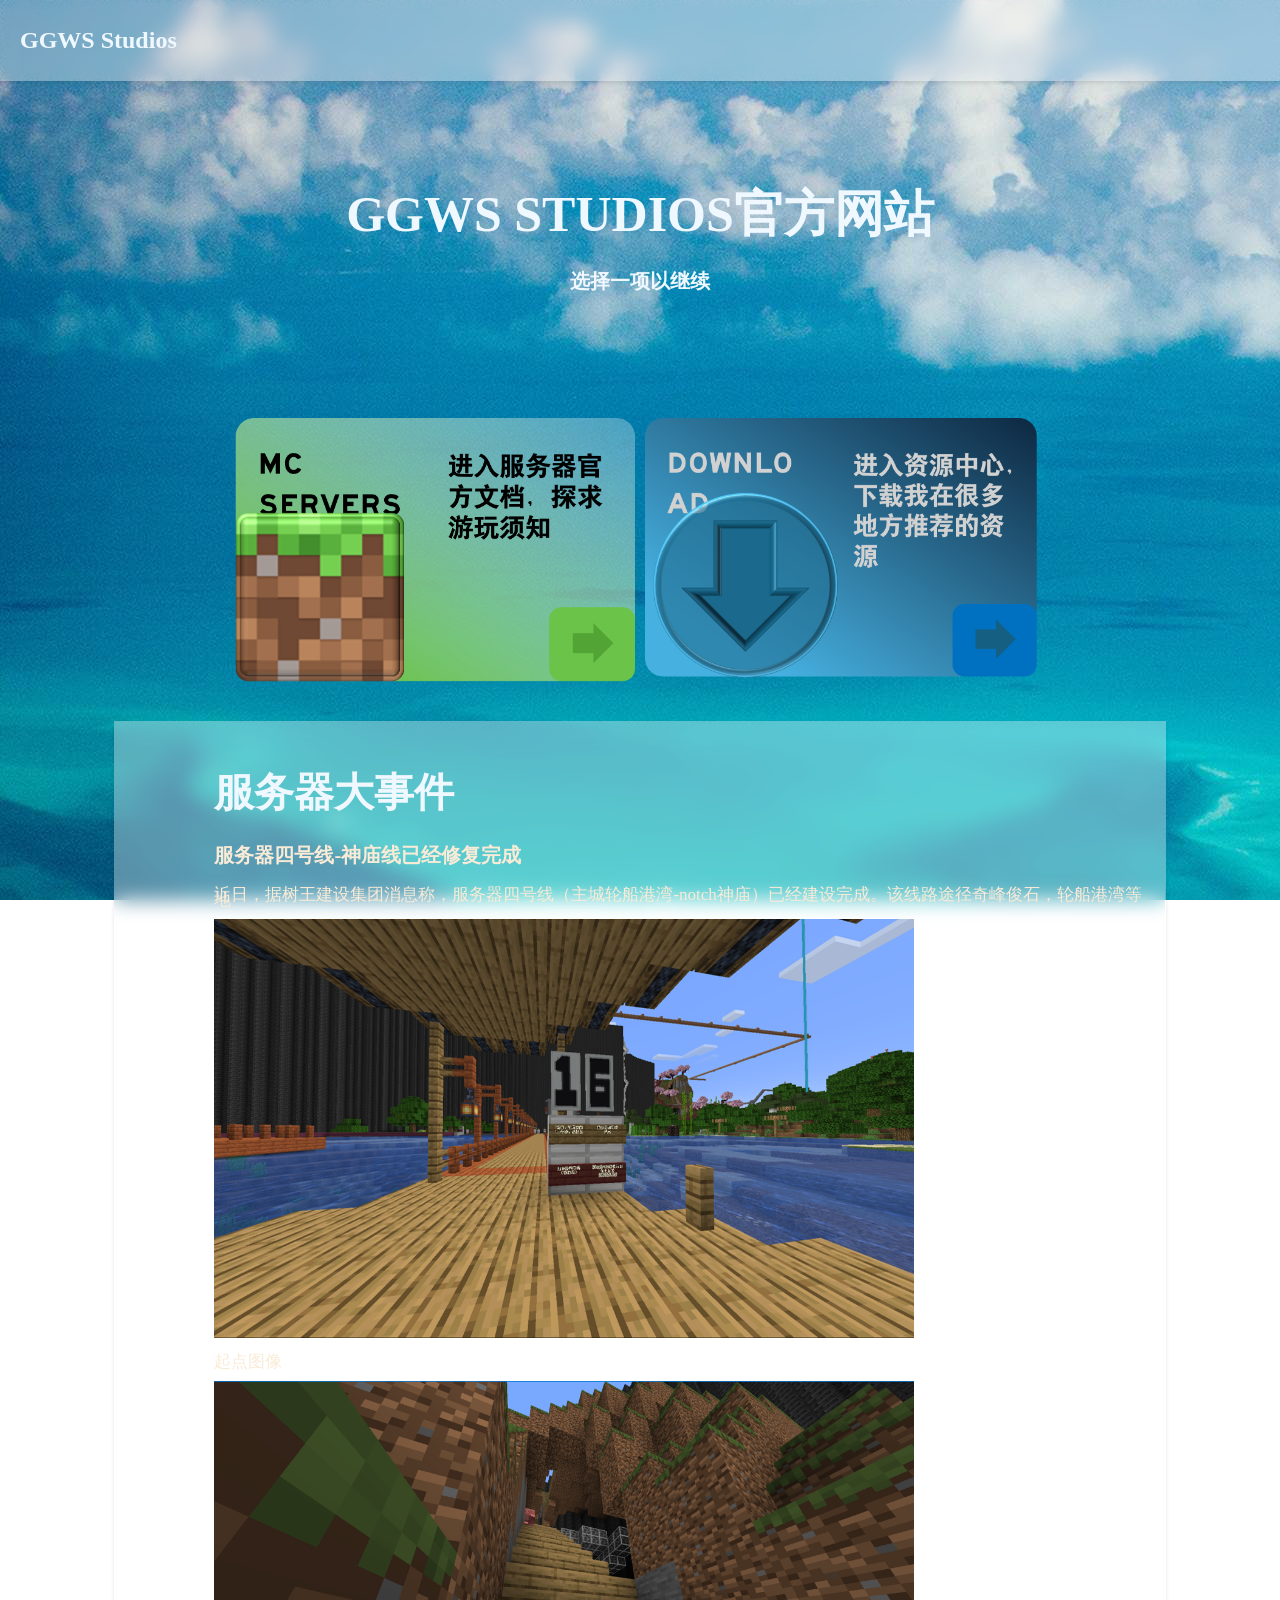
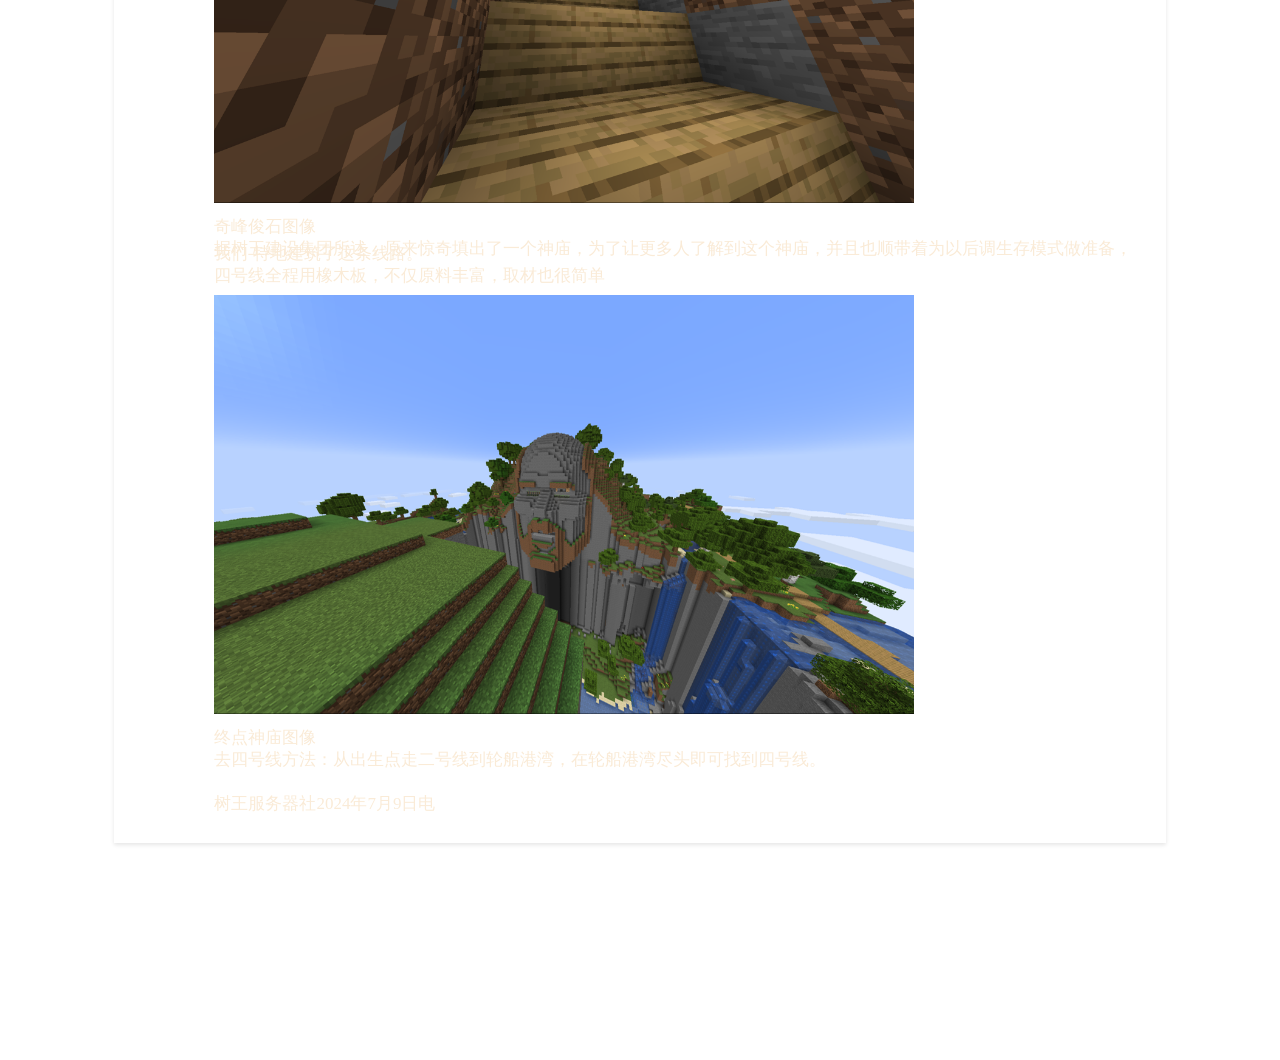
<file: index.html>
<!doctype html>
<html>
<head>
<meta charset="utf-8">
<meta name="viewport" content="width=device-width, initial-scale=1.0">
<title>GGWS Studios</title>
<link rel="stylesheet" type="text/css" href="index.css">
</head>

<body>
<div class="titleround">
  <h2>GGWS Studios</h2></div>
<h1>&nbsp;</h1>
<h3>&nbsp;</h3>
<h1>GGWS STUDIOS官方网站</h1>
<h5>选择一项以继续</h5>
	<h1>&nbsp;</h1>
	   	<div class="main">
		<div class="images" >
			<div class="mid">
				<a href="mc/mcs.html">
				<img src="images/button1mc.png" /></a>
			</div>
			<div class="mid">
				<a href="dws/dws.html">
					<img src="images/button2dw.png" /></a>
			</div>
			
		</div>
		<div style="clear:both;"></div>
		<div style="margin-bottom:30px;">
		</div>
	</div>
	<div class="home">
	  <div class="kuang"><h1 class="homeh1">服务器大事件</h1>
		<h4>服务器四号线-神庙线已经修复完成</h4>
		  <p class="text">近日，据树王建设集团消息称，服务器四号线（主城轮船港湾-notch神庙）已经建设完成。该线路途径奇峰俊石，轮船港湾等地</p>
		  <img src="images/NEW2.png" class="new1">
		  <p class="text">起点图像</p>
		  <img src="images/NEW1.png" class="new1">
		  <p class="text">奇峰俊石图像</p>
		  <p class="text">据树王建设集团所述，原来惊奇填出了一个神庙，为了让更多人了解到这个神庙，并且也顺带着为以后调生存模式做准备，我们 特地建筑了这条线路。</p>
		  <p class="text">四号线全程用橡木板，不仅原料丰富，取材也很简单</p>
		 <img src="images/NEW3.png" class="new1">
		  <p class="text">终点神庙图像</p>
		  <p class="text">去四号线方法：从出生点走二号线到轮船港湾，在轮船港湾尽头即可找到四号线。</p>
		  <p class="text">&nbsp;</p>
		  <p class="text">树王服务器社2024年7月9日电</p>
		</div></div>
<h1>&nbsp;</h1>
	<h1>&nbsp;</h1>
</body>
</html>
</file>
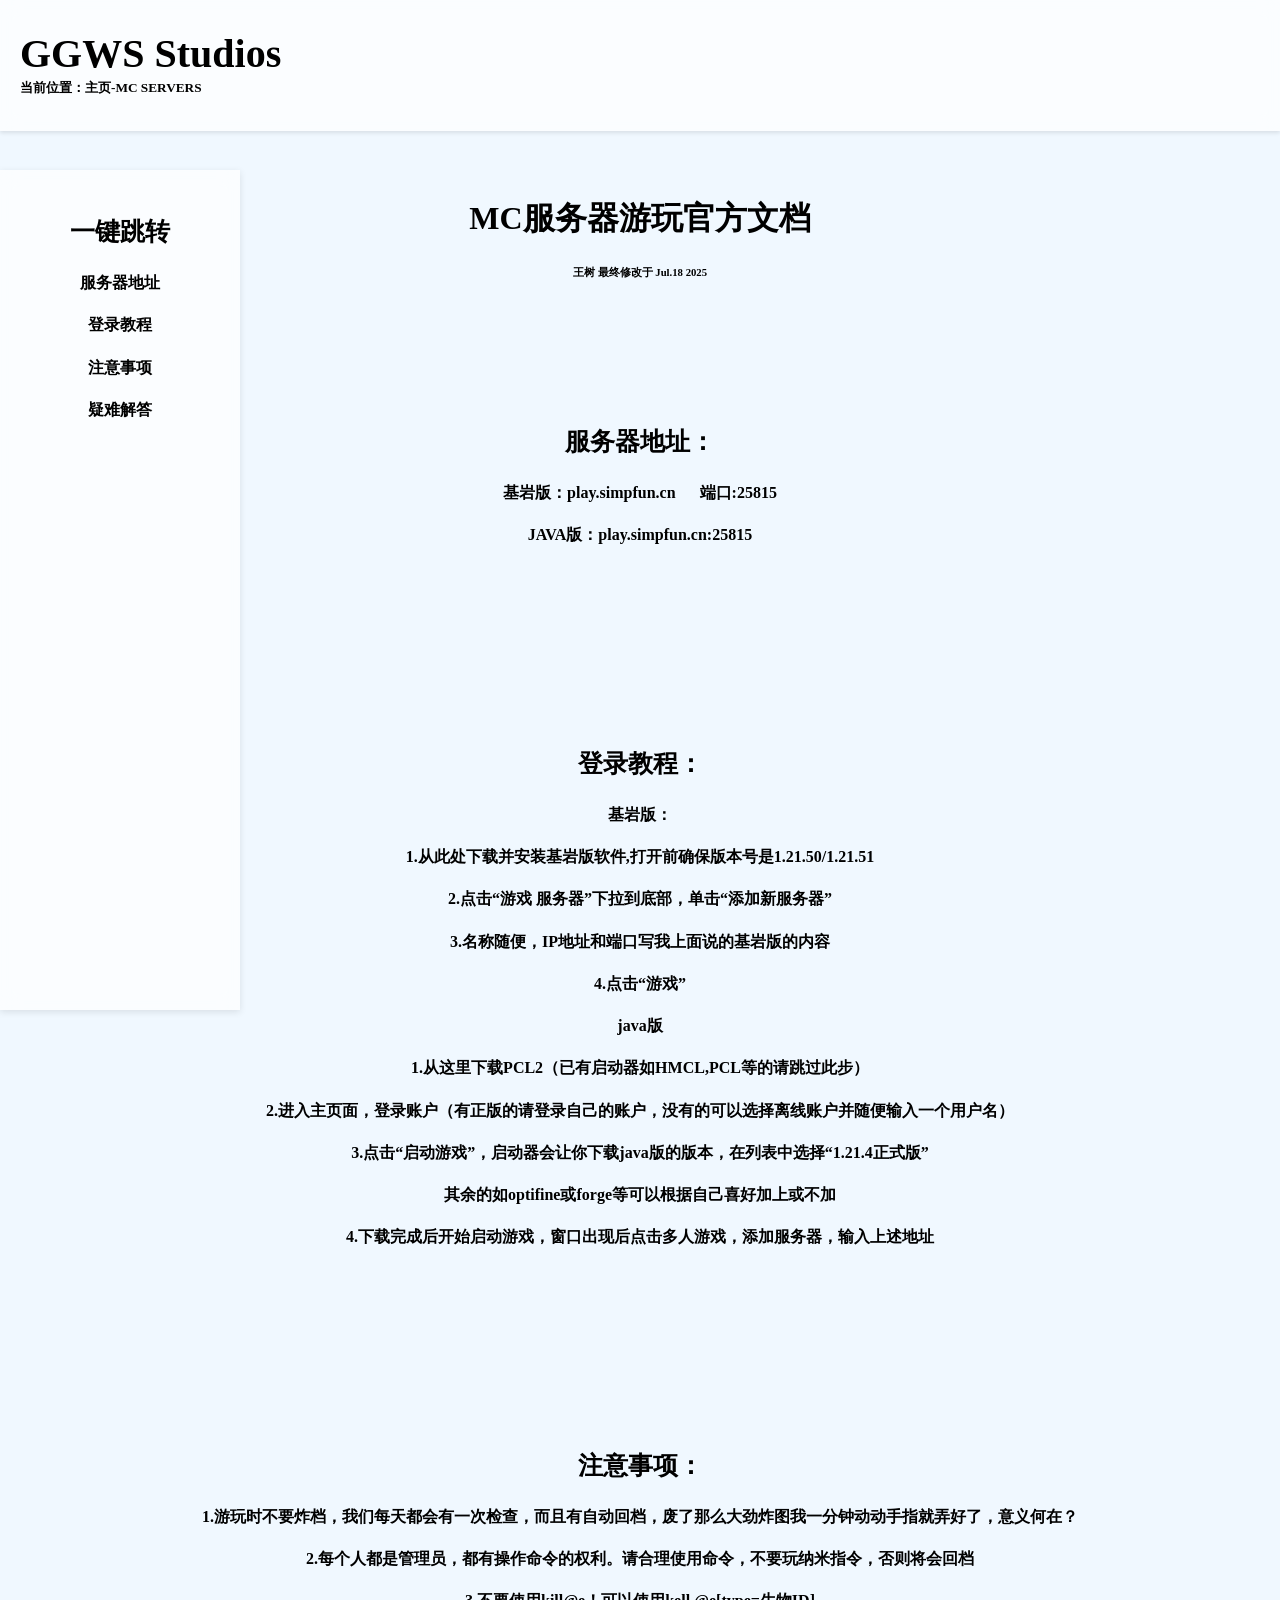
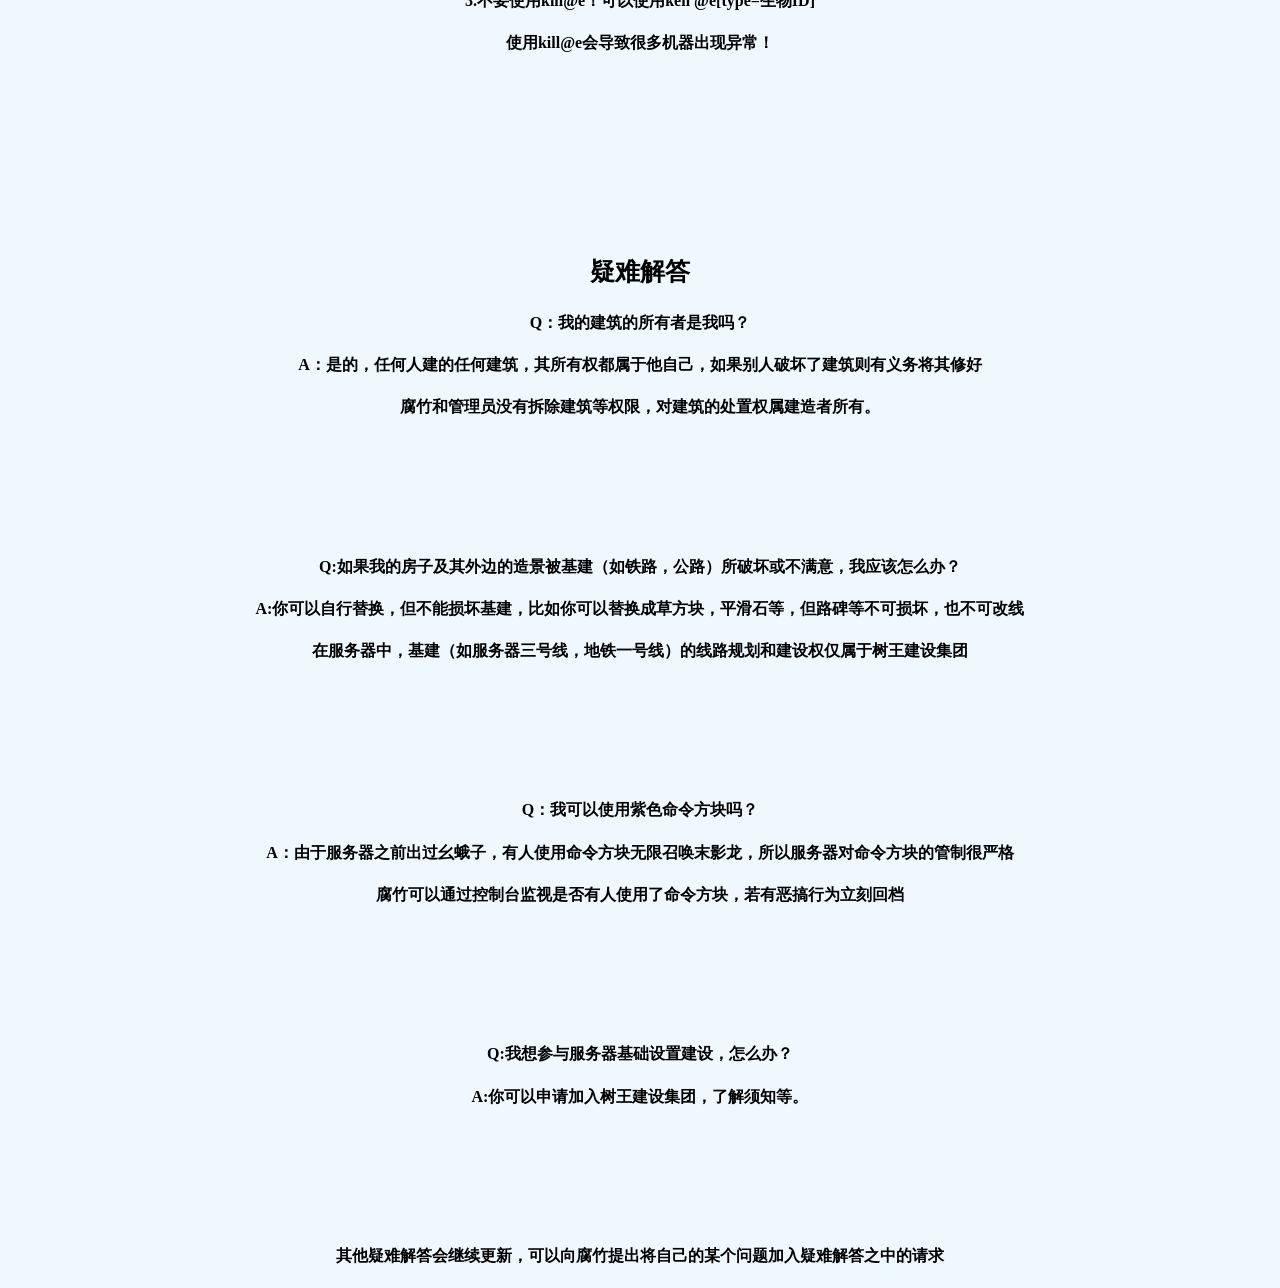
<file: mc/mcs.html>
<!doctype html>
<html>
<head>
	<meta name="viewport" content="width=device-width, initial-scale=1.0">
<meta charset="utf-8">
<title>MC SERVER</title>
<link rel="stylesheet" type="text/css" href="mc.css">
</head>

<body>
	<div class="titleround">
		<a href="/index.html"><h2>GGWS Studios</h2></a>
	<h5>当前位置：主页-MC SERVERS</h5></div>
	<div class="ceb">
		<h3>一键跳转</h3>
		<a href="#addr"><h4 class="tith4">服务器地址</h4></a>
		<a href="#dl"><h4 class="tith4">登录教程</h4></a>
		<a href="#qu"><h4 class="tith4">注意事项</h4></a>
		<a href="#qa"><h4 class="tith4">疑难解答</h4></a>
	</div>
	<h1>&nbsp;</h1>
	<h1>&nbsp;</h1>
	<h1>&nbsp;</h1>
	<h1>MC服务器游玩官方文档</h1>
	<h6>王树   最终修改于  Jul.18 2025</h6>
	<h1 id="addr">&nbsp;</h1>
	<h1>&nbsp;</h1>
	<h3>服务器地址：</h3>
	<h4>基岩版：play.simpfun.cn&nbsp;&nbsp;&nbsp;&nbsp;&nbsp;&nbsp;端口:25815</h4>
	<h4>JAVA版：play.simpfun.cn:25815</h4>
	<h1 id="dl">&nbsp;</h1>
	<h1>&nbsp;</h1>
	<h1>&nbsp;</h1>
	<h3>登录教程：</h3>
	<h4>基岩版：</h4>
	<h4>1.<a href="/dws/dws.html">从此处下载</a>并安装基岩版软件,打开前确保版本号是1.21.50/1.21.51</h4>
	<h4>2.点击“游戏   服务器”下拉到底部，单击“添加新服务器”</h4>
	<h4>3.名称随便，IP地址和端口写我上面说的基岩版的内容</h4>
	<h4>4.点击“游戏”</h4>
	<h4>java版</h4>
	<h4>1.从<a href="/dws/dws.html">这里下载</a>PCL2（已有启动器如HMCL,PCL等的请跳过此步）</h4>
	<h4>2.进入主页面，登录账户（有正版的请登录自己的账户，没有的可以选择离线账户并随便输入一个用户名）</h4>
	<h4>3.点击“启动游戏”，启动器会让你下载java版的版本，在列表中选择“1.21.4正式版”</h4>
	<h4>其余的如optifine或forge等可以根据自己喜好加上或不加</h4>
	<h4>4.下载完成后开始启动游戏，窗口出现后点击多人游戏，添加服务器，输入上述地址</h4>
	<h1 id="qu">&nbsp;</h1>
	<h1>&nbsp;</h1>
	<h1>&nbsp;</h1>
	<h3>注意事项：</h3>
	<h4>1.游玩时不要炸档，我们每天都会有一次检查，而且有自动回档，废了那么大劲炸图我一分钟动动手指就弄好了，意义何在？</h4>
	<h4>2.每个人都是管理员，都有操作命令的权利。请合理使用命令，不要玩纳米指令，否则将会回档</h4>
	<h4>3.不要使用kill@e！可以使用kell @e[type=生物ID]</h4>
	<h4>使用kill@e会导致很多机器出现异常！</h4>
	<h1 id="qa">&nbsp;</h1>
	<h1>&nbsp;</h1>
	<h1>&nbsp;</h1>
	<h3>疑难解答</h3>
	<h4>Q：我的建筑的所有者是我吗？</h4>
	<h4>A：是的，任何人建的任何建筑，其所有权都属于他自己，如果别人破坏了建筑则有义务将其修好</h4>
	<h4>腐竹和管理员没有拆除建筑等权限，对建筑的处置权属建造者所有。</h4>
	<h1>&nbsp;</h1>
	<h1>&nbsp;</h1>
	<h4>Q:如果我的房子及其外边的造景被基建（如铁路，公路）所破坏或不满意，我应该怎么办？</h4>
	<h4>A:你可以自行替换，但不能损坏基建，比如你可以替换成草方块，平滑石等，但路碑等不可损坏，也不可改线</h4>
	<h4>在服务器中，基建（如服务器三号线，地铁一号线）的线路规划和建设权仅属于树王建设集团</h4>
	<h1>&nbsp;</h1>
	<h1>&nbsp;</h1>
	<h4>Q：我可以使用紫色命令方块吗？</h4>
	<h4>A：由于服务器之前出过幺蛾子，有人使用命令方块无限召唤末影龙，所以服务器对命令方块的管制很严格</h4>
	<h4>腐竹可以通过控制台监视是否有人使用了命令方块，若有恶搞行为立刻回档</h4>
	<h1>&nbsp;</h1>
	<h1>&nbsp;</h1>
	<h4>Q:我想参与服务器基础设置建设，怎么办？</h4>
	<h4>A:你可以申请加入树王建设集团，了解须知等。</h4>
	<h1>&nbsp;</h1>
	<h1>&nbsp;</h1>
	<h4>其他疑难解答会继续更新，可以向腐竹提出将自己的某个问题加入疑难解答之中的请求</h4>
</body>
</html>
</file>
<file: index.css>
@charset "utf-8";
/* CSS Document */
body{
	background-image: url("images/backgroundindex.jpg");
	background-attachment: fixed; 
    background-size: auto;
}
.titleround{
	position: fixed;
	z-index: 1000;
	left: 0;
	right: 0;
	top: 0;
    box-shadow: 0 2px 4px rgba(0,0,0,0.1);
    padding: 20px;
    background-color: rgba(255,255,255,0.34);
	backdrop-filter: blur(10px);
}
h1{
	color: aliceblue;
	text-align: center;
	font-size: 50px;
}
h2{
	color: aliceblue;
	line-height: 0.05;
}
h5{
	color: aliceblue;
	text-align: center;
	font-size: 20px;
	line-height: 0.1px;
}
	.main{
		width:100%;
		margin-top:40px;
	}
	.main .images{	
        margin:0 auto;
		width:820px;
	}
	.main .images .mid{
	    float: left;
	    margin:5px;
	}		
	.main .images .mid img{
	    width:400px;//规范图片长宽
	    height:300px;
	}	
.kuang{
	margin: 0 auto;
	width: 80%;
    box-shadow: 0 2px 4px rgba(0,0,0,0.1);
    padding: 20px;
    background-color: rgba(255,255,255,0.34);
	backdrop-filter: blur(10px);
}
.homeh1{
	font-size: 40px;
	line-height: 50px;
	text-align: left;
	margin-left: 80px;
}
h4{
	font-size: 20px;
	color: antiquewhite;
	line-height: 20px;
	text-align: left;
	margin-left: 80px;
}
.text{
	font-size: 17px;
	color: antiquewhite;
	line-height: 5px;
	text-align: left;
	margin-left: 80px;
}
.new1{
	width:700px;
	margin-left: 80px;
}
@media screen and (max-width:400px){
		.main{
		width:100%;
		margin-top:-40px;
	}
	.main .images{	
        margin:0 auto;
		width:350px;
	}
	.main .images .mid{
	    float: left;
	    margin:5px;
	}		
	.main .images .mid img{
	    width:350px;//规范图片长宽
	    height:300px;
	}	
	.homeh1{
	font-size: 40px;
	color: white;
	line-height: 20px;
	text-align: left;
	margin-left: 10px;
	}
	h4{
	font-size: 20px;
	color: antiquewhite;
	line-height: 20px;
	text-align: left;
	margin-left: 10px;
}
.text{
	font-size: 17px;
	color: antiquewhite;
	line-height: 20px;
	text-align: left;
	margin-left: 10px;
}
.new1{
	width:290px;
	margin-left: -5px;
}
}
</file>
<file: mc/mc.css>
@charset "utf-8";
/* CSS Document */
body{
	background-color: aliceblue;
}
a {
text-decoration: none;
color: black;
}
.titleround{
	position: fixed;
	left: 0;
	right: 0;
	top: 0;
    box-shadow: 0 2px 4px rgba(0,0,0,0.1);
    padding: 20px;
    background-color: rgba(255,255,255,0.7);
	backdrop-filter: blur(10px);
}
.ceb{
	position: fixed;
	left: 0;
	top: 170px;
	width: 200px;
	height: 800px;
    box-shadow: 0 2px 7px rgba(0,0,0,0.1);
    padding: 20px;
    background-color: rgba(255,255,255,0.7);
	backdrop-filter: blur(10px);
}
h2{
	color: black;
	font-size: 40px;
	line-height: 0.05;
}
h5{
	line-height: 0.05;
}
h1{
	text-align: center;
}
h3{
	font-size: 25px;
	text-align: center;
}
h4{
	text-align: center;
}
h6{
	text-align:center;
}
@media screen and (max-width:400px){
	.ceb{
	position: fixed;
	left: 0;
	top: 170px;
	width: 20px;
	height: 800px;
    box-shadow: 0 2px 7px rgba(0,0,0,0.1);
    padding: 20px;
    background-color: rgba(255,255,255,0.7);
	backdrop-filter: blur(10px);
}
	h2{
	color: black;
	font-size: 40px;
	line-height: 0.05;
}
h5{
	line-height: 0.05;
	margin-left: 50px;
}
h1{
	text-align: center;
	margin-left: 50px;
}
h3{
	font-size: 25px;
	text-align: center;
	
}
h4{
	text-align: center;
	margin-left: 50px;
}
	.tith4{
	text-align: center;
	margin-left: 2px;
}
h6{
	text-align:center;
}
}
</file>
